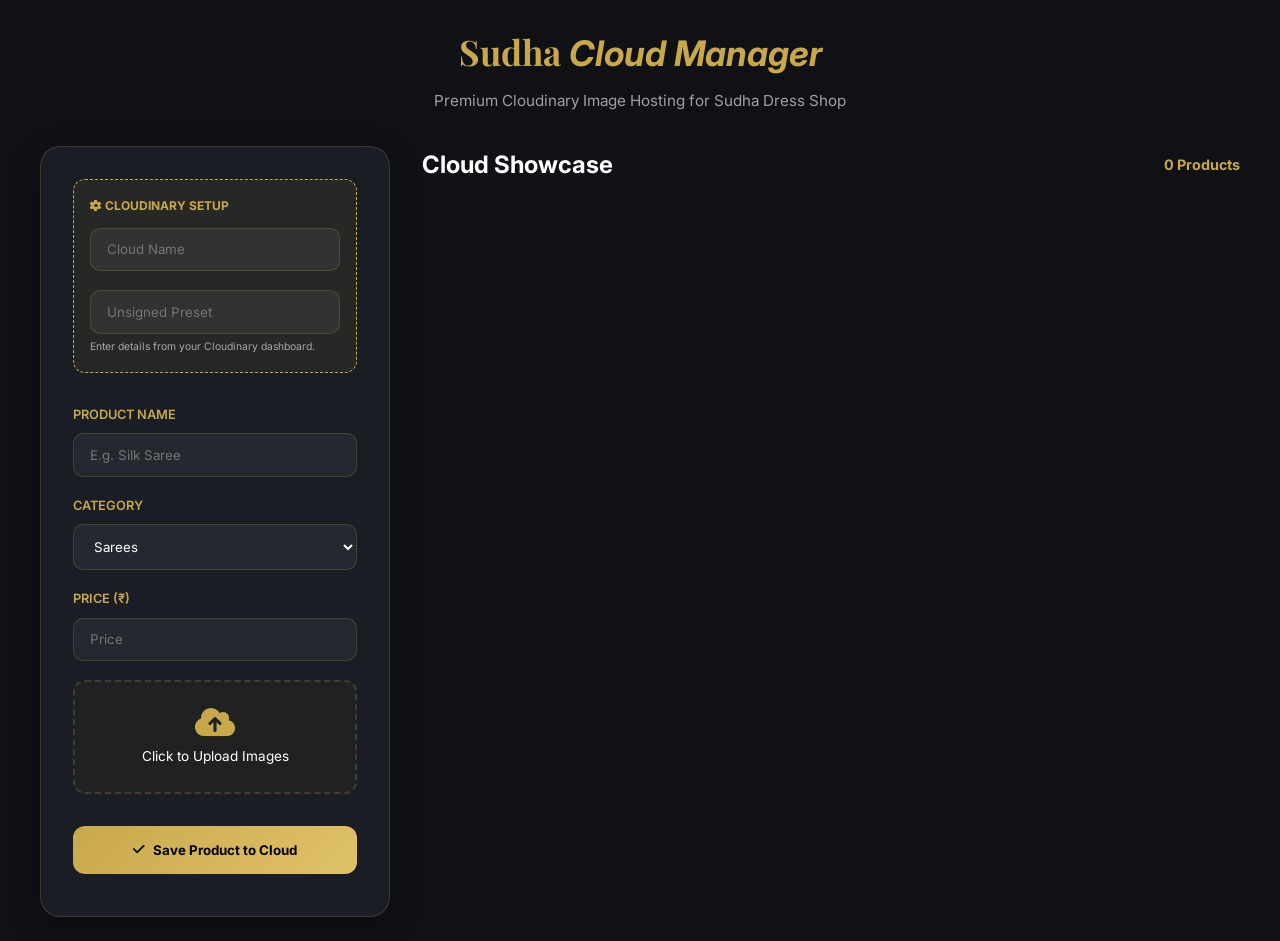
<file: cloudinary-admin.html>
<!DOCTYPE html>
<html lang="en">
<head>
    <meta charset="UTF-8">
    <meta name="viewport" content="width=device-width, initial-scale=1.0">
    <title>Cloudinary Product Manager — Sudha Dress Shop</title>
    <link href="https://fonts.googleapis.com/css2?family=Playfair+Display:wght@600;700&family=Inter:wght@300;400;500;600;700&display=swap" rel="stylesheet">
    <link rel="stylesheet" href="https://cdnjs.cloudflare.com/ajax/libs/font-awesome/6.5.0/css/all.min.css">
    
    <style>
        :root {
            --primary: #c9a84c;
            --bg: #0f1115;
            --card-bg: #1a1d23;
            --text: #ffffff;
            --text-dim: rgba(255, 255, 255, 0.6);
            --border: rgba(201, 168, 76, 0.2);
            --gradient: linear-gradient(135deg, #c9a84c, #e0c26a);
            --danger: #ff4d4d;
            --success: #00c853;
        }

        * { margin: 0; padding: 0; box-sizing: border-box; font-family: 'Inter', sans-serif; }
        body { background: var(--bg); color: var(--text); min-height: 100vh; padding: 1.5rem; line-height: 1.6; }
        header { max-width: 1200px; margin: 0 auto 2rem; text-align: center; }
        header h1 { font-family: 'Playfair Display', serif; font-size: 2.2rem; color: var(--primary); margin-bottom: 0.5rem; }
        header p { color: var(--text-dim); font-size: 0.95rem; }

        .container { max-width: 1200px; margin: 0 auto; display: grid; grid-template-columns: 350px 1fr; gap: 2rem; }

        .panel { 
            background: var(--card-bg); border: 1px solid var(--border); border-radius: 20px; 
            padding: 2rem; position: sticky; top: 1.5rem; height: fit-content; 
            box-shadow: 0 10px 30px rgba(0,0,0,0.3); 
        }

        .input-group { margin-bottom: 1.2rem; }
        .input-group label { display: block; margin-bottom: 0.5rem; font-size: 0.8rem; font-weight: 600; color: var(--primary); text-transform: uppercase; }
        .input-group input, .input-group select { 
            width: 100%; padding: 0.8rem 1rem; border-radius: 10px; border: 1px solid var(--border); 
            background: rgba(255,255,255,0.05); color: #fff; outline: none; 
        }

        /* Setup Box */
        .setup-box { 
            background: rgba(201, 168, 76, 0.08); border: 1px dashed var(--primary); 
            padding: 1rem; border-radius: 12px; margin-bottom: 2rem; 
        }
        .setup-box h4 { font-size: 0.75rem; color: var(--primary); margin-bottom: 0.8rem; text-transform: uppercase; }

        .drop-zone { 
            border: 2px dashed var(--border); border-radius: 12px; padding: 1.5rem; text-align: center; 
            cursor: pointer; background: rgba(201, 168, 76, 0.03); margin-bottom: 1rem; 
        }
        .drop-zone i { font-size: 2rem; color: var(--primary); margin-bottom: 0.5rem; }
        #file-input { display: none; }

        .preview-area { display: grid; grid-template-columns: repeat(4, 1fr); gap: 5px; margin-bottom: 1rem; max-height: 150px; overflow-y: auto; }
        .preview-item { aspect-ratio: 1; border-radius: 6px; overflow: hidden; position: relative; border: 1px solid rgba(255,255,255,0.1); }
        .preview-item img { width: 100%; height: 100%; object-fit: cover; }

        .btn-main { 
            width: 100%; padding: 1rem; border: none; border-radius: 12px; background: var(--gradient); 
            color: #000; font-weight: 700; cursor: pointer; display: flex; align-items: center; justify-content: center; gap: 0.5rem; 
        }
        .btn-main:hover { transform: translateY(-2px); box-shadow: 0 5px 15px rgba(201, 168, 76, 0.4); }

        .product-grid { display: grid; grid-template-columns: repeat(auto-fill, minmax(250px, 1fr)); gap: 1.5rem; }
        .card { background: var(--card-bg); border-radius: 18px; overflow: hidden; border: 1px solid var(--border); animation: fadeIn 0.4s ease; }
        .card-img { height: 250px; position: relative; overflow: hidden; }
        .card-img img { width: 100%; height: 100%; object-fit: cover; }
        .card-info { padding: 1.2rem; }
        .card-info h3 { font-size: 1rem; color: #fff; margin-bottom: 0.3rem; }
        .card-info .price { color: var(--primary); font-weight: 700; font-size: 1.1rem; }
        .card-info .cat { font-size: 0.75rem; color: var(--text-dim); text-transform: uppercase; margin-bottom: 0.5rem; }

        .loader-overlay { position: fixed; inset: 0; background: rgba(0,0,0,0.9); z-index: 9999; display: none; flex-direction: column; align-items: center; justify-content: center; }
        .loader-overlay.active { display: flex; }
        .spinner { width: 50px; height: 50px; border: 4px solid rgba(201, 168, 76, 0.2); border-top: 4px solid var(--primary); border-radius: 50%; animation: spin 1s linear infinite; margin-bottom: 1rem; }
        .progress-bar { width: 250px; height: 6px; background: rgba(255,255,255,0.1); border-radius: 50px; overflow: hidden; margin: 10px 0; }
        .progress-fill { width: 0%; height: 100%; background: var(--gradient); transition: width 0.2s; }

        @keyframes spin { 100% { transform: rotate(360deg); } }
        @keyframes fadeIn { from { opacity: 0; transform: translateY(10px); } to { opacity: 1; transform: translateY(0); } }

        @media (max-width: 900px) { .container { grid-template-columns: 1fr; } .panel { position: relative; top: 0; } }
    </style>
</head>
<body>

    <header>
        <h1>Sudha <em>Cloud Manager</em></h1>
        <p>Premium Cloudinary Image Hosting for Sudha Dress Shop</p>
    </header>

    <div class="container">
        <aside class="panel">
            <div class="setup-box">
                <h4><i class="fas fa-cog"></i> Cloudinary Setup</h4>
                <div class="input-group">
                    <input type="text" id="setup-cloud-name" placeholder="Cloud Name" onchange="saveCloudPrefs()" />
                </div>
                <div class="input-group" style="margin-bottom:0;">
                    <input type="text" id="setup-preset" placeholder="Unsigned Preset" onchange="saveCloudPrefs()" />
                </div>
                <small style="font-size:0.65rem; color:var(--text-dim); margin-top:5px; display:block;">Enter details from your Cloudinary dashboard.</small>
            </div>

            <div class="input-group">
                <label>Product Name</label>
                <input type="text" id="prod-name" placeholder="E.g. Silk Saree" />
            </div>

            <div class="input-group">
                <label>Category</label>
                <select id="prod-cat">
                    <option value="sarees">Sarees</option>
                    <option value="lehengas">Lehengas</option>
                    <option value="suits">Salwar Suits</option>
                    <option value="kurtis">Kurtis & Tops</option>
                    <option value="kids">Kids' Wear</option>
                    <option value="mens">Men's Wear</option>
                </select>
            </div>

            <div class="input-group">
                <label>Price (₹)</label>
                <input type="number" id="prod-price" placeholder="Price" />
            </div>

            <div class="drop-zone" onclick="document.getElementById('file-input').click()">
                <i class="fas fa-cloud-upload-alt"></i>
                <p style="font-size:0.85rem;">Click to Upload Images</p>
            </div>
            <input type="file" id="file-input" multiple accept="image/*" onchange="handleFileSelect(event)" />

            <div class="preview-area" id="preview-area"></div>

            <button class="btn-main" onclick="startBulkUpload()">
                <i class="fas fa-check"></i> Save Product to Cloud
            </button>
            <p id="status-text" style="font-size:0.7rem; text-align:center; color:var(--text-dim); margin-top:10px;"></p>
        </aside>

        <main>
            <div style="display:flex; justify-content:space-between; align-items:center; margin-bottom:1.5rem;">
                <h2>Cloud Showcase</h2>
                <div id="stat-count" style="font-size:0.9rem; color:var(--primary); font-weight:700;">0 Products</div>
            </div>
            <div class="product-grid" id="product-grid"></div>
        </main>
    </div>

    <!-- Loading Overlay -->
    <div class="loader-overlay" id="loader-overlay">
        <div class="spinner"></div>
        <h3>Uploading to Cloudinary...</h3>
        <div class="progress-bar"><div class="progress-fill" id="progress-fill"></div></div>
        <p id="progress-text" style="font-size:0.8rem; color:var(--primary);">0% Complete</p>
    </div>

    <script src="firebase-config.js"></script>
    <script>
        let CLOUD_NAME = localStorage.getItem('cloudinary_name') || '';
        let UPLOAD_PRESET = localStorage.getItem('cloudinary_preset') || '';
        const SYNC_ID = typeof JSONBLOB_ID !== 'undefined' ? JSONBLOB_ID : null;

        let selectedFiles = [];
        let productGallery = [];

        window.onload = () => {
            document.getElementById('setup-cloud-name').value = CLOUD_NAME;
            document.getElementById('setup-preset').value = UPLOAD_PRESET;
            fetchFromCloud();
        };

        function saveCloudPrefs() {
            CLOUD_NAME = document.getElementById('setup-cloud-name').value.trim();
            UPLOAD_PRESET = document.getElementById('setup-preset').value.trim();
            localStorage.setItem('cloudinary_name', CLOUD_NAME);
            localStorage.setItem('cloudinary_preset', UPLOAD_PRESET);
        }

        async function fetchFromCloud() {
            if (!SYNC_ID) return;
            try {
                const res = await fetch(`https://jsonblob.com/api/jsonBlob/${SYNC_ID}?t=${Date.now()}`);
                const data = await res.json();
                productGallery = data.cloudinary_products || [];
                renderGallery();
            } catch (e) {
                console.warn('Load failed:', e);
                productGallery = JSON.parse(localStorage.getItem('cloudinary_products') || '[]');
                renderGallery();
            }
        }

        async function syncToCloud() {
            localStorage.setItem('cloudinary_products', JSON.stringify(productGallery));
            if (!SYNC_ID) return;
            try {
                const res = await fetch(`https://jsonblob.com/api/jsonBlob/${SYNC_ID}`);
                const data = await res.json();
                data.cloudinary_products = productGallery;
                await fetch(`https://jsonblob.com/api/jsonBlob/${SYNC_ID}`, {
                    method: 'PUT', headers: { 'Content-Type': 'application/json' },
                    body: JSON.stringify(data)
                });
            } catch (e) { console.error('Sync failed:', e); }
        }

        function handleFileSelect(e) {
            const files = Array.from(e.target.files);
            files.forEach(f => {
                selectedFiles.push(f);
                const reader = new FileReader();
                reader.onload = (ev) => {
                    const div = document.createElement('div');
                    div.className = 'preview-item';
                    div.innerHTML = `<img src="${ev.target.result}" />`;
                    document.getElementById('preview-area').appendChild(div);
                };
                reader.readAsDataURL(f);
            });
            document.getElementById('status-text').textContent = `${selectedFiles.length} images ready`;
        }

        async function startBulkUpload() {
            saveCloudPrefs();
            const name = document.getElementById('prod-name').value.trim();
            const price = document.getElementById('prod-price').value.trim();
            const cat = document.getElementById('prod-cat').value;

            if (!name || !price || selectedFiles.length === 0) return alert('Name, price and images required!');
            if (!CLOUD_NAME || !UPLOAD_PRESET) return alert('Please enter Cloud Name and Preset in the setup box.');

            const loader = document.getElementById('loader-overlay');
            loader.classList.add('active');
            const urls = [];

            try {
                for (let i=0; i<selectedFiles.length; i++) {
                    const formData = new FormData();
                    formData.append('file', selectedFiles[i]);
                    formData.append('upload_preset', UPLOAD_PRESET);

                    const res = await fetch(`https://api.cloudinary.com/v1_1/${CLOUD_NAME}/image/upload`, {
                        method: 'POST', body: formData
                    });

                    if (!res.ok) {
                        const err = await res.json();
                        throw new Error(err.error?.message || 'Upload failed');
                    }
                    const data = await res.json();
                    urls.push(data.secure_url);

                    const p = Math.round(((i+1)/selectedFiles.length)*100);
                    document.getElementById('progress-fill').style.width = p + '%';
                    document.getElementById('progress-text').textContent = `${p}% Complete`;
                }

                productGallery.unshift({ id: Date.now(), name, price, category: cat, images: urls, date: new Date().toLocaleDateString() });
                await syncToCloud();
                
                loader.classList.remove('active');
                alert('Success! Product saved to cloud.');
                location.reload();
            } catch (err) {
                loader.classList.remove('active');
                alert('Error: ' + err.message);
            }
        }

        function renderGallery() {
            const grid = document.getElementById('product-grid');
            grid.innerHTML = '';
            document.getElementById('stat-count').textContent = `${productGallery.length} Products`;

            productGallery.forEach(p => {
                const div = document.createElement('div');
                div.className = 'card';
                div.innerHTML = `
                    <div class="card-img"><img src="${p.images[0]}" loading="lazy"></div>
                    <div class="card-info">
                        <div class="cat">${p.category}</div>
                        <h3>${p.name}</h3>
                        <div class="price">₹${parseInt(p.price).toLocaleString()}</div>
                        <button onclick="deleteProd(${p.id})" style="margin-top:10px; background:none; border:none; color:var(--danger); cursor:pointer; font-size:0.75rem;"><i class="fas fa-trash"></i> Delete</button>
                    </div>
                `;
                grid.appendChild(div);
            });
        }

        async function deleteProd(id) {
            if (confirm('Delete product?')) {
                productGallery = productGallery.filter(x => x.id !== id);
                await syncToCloud();
                renderGallery();
            }
        }
    </script>
</body>
</html>
</file>
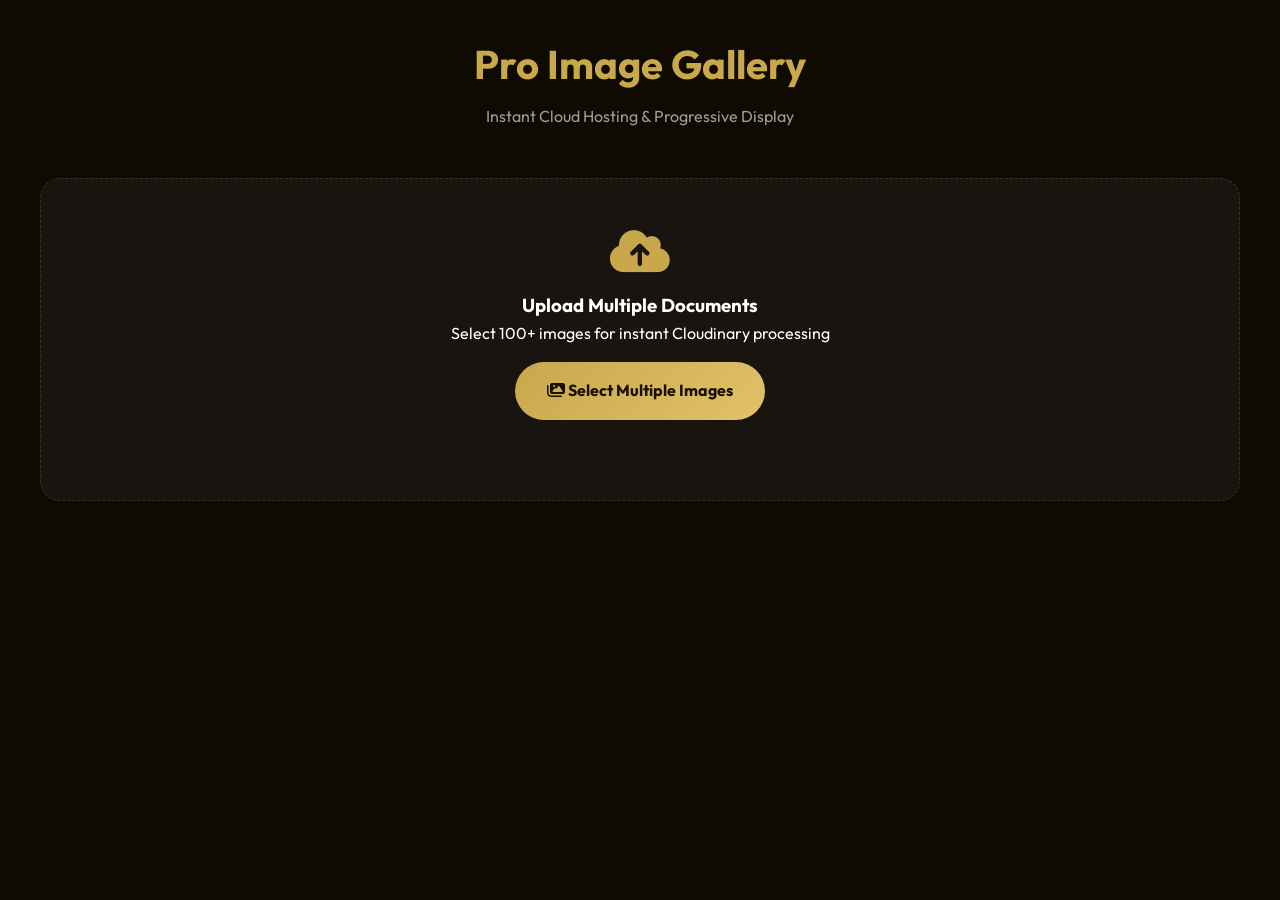
<file: gallery.html>
<!DOCTYPE html>
<html lang="en">

<head>
    <meta charset="UTF-8">
    <meta name="viewport" content="width=device-width, initial-scale=1.0">
    <title>Sudha Dress Shop — Pro Image Gallery</title>
    <!-- Google Fonts & FontAwesome -->
    <link href="https://fonts.googleapis.com/css2?family=Outfit:wght@300;400;600;700&display=swap" rel="stylesheet">
    <link rel="stylesheet" href="https://cdnjs.cloudflare.com/ajax/libs/font-awesome/6.4.0/css/all.min.css">

    <style>
        :root {
            --gold: #c9a84c;
            --bg: #0f0a02;
            --card: #1a1410;
            --text: #ffffff;
            --muted: rgba(255, 255, 255, 0.6);
            --border: rgba(201, 168, 76, 0.2);
        }

        * {
            box-sizing: border-box;
            margin: 0;
            padding: 0;
        }

        body {
            font-family: 'Outfit', sans-serif;
            background-color: var(--bg);
            color: var(--text);
            line-height: 1.6;
            padding: 2rem;
        }

        .container {
            max-width: 1200px;
            margin: 0 auto;
        }

        header {
            text-align: center;
            margin-bottom: 3rem;
        }

        header h1 {
            font-size: 2.5rem;
            color: var(--gold);
            margin-bottom: 0.5rem;
        }

        header p {
            color: var(--muted);
        }

        /* ── Upload Section ── */
        .upload-card {
            background: var(--card);
            border: 1px dashed var(--border);
            border-radius: 20px;
            padding: 3rem;
            text-align: center;
            margin-bottom: 3rem;
            transition: all 0.3s;
        }

        .upload-card:hover {
            border-color: var(--gold);
            background: rgba(201, 168, 76, 0.05);
        }

        .upload-icon {
            font-size: 3rem;
            color: var(--gold);
            margin-bottom: 1rem;
        }

        .file-label {
            display: inline-block;
            padding: 1rem 2rem;
            background: linear-gradient(135deg, #c9a84c, #e0c26a);
            color: #1a0f00;
            border-radius: 50px;
            font-weight: 700;
            cursor: pointer;
            margin-top: 1rem;
            transition: transform 0.2s;
        }

        .file-label:hover {
            transform: scale(1.05);
        }

        #image-input {
            display: none;
        }

        /* ── Preview Grid ── */
        #preview-container {
            display: grid;
            grid-template-columns: repeat(auto-fill, minmax(100px, 1fr));
            gap: 1rem;
            margin-top: 2rem;
        }

        .preview-thumb {
            width: 100%;
            aspect-ratio: 1;
            object-fit: cover;
            border-radius: 10px;
            border: 1px solid var(--border);
        }

        /* ── Loading Overlay ── */
        #loading-overlay {
            display: none;
            position: fixed;
            top: 0;
            left: 0;
            width: 100%;
            height: 100%;
            background: rgba(0, 0, 0, 0.8);
            z-index: 1000;
            flex-direction: column;
            align-items: center;
            justify-content: center;
        }

        .loader {
            border: 4px solid var(--card);
            border-top: 4px solid var(--gold);
            border-radius: 50%;
            width: 50px;
            height: 50px;
            animation: spin 1s linear infinite;
        }

        @keyframes spin {
            0% {
                transform: rotate(0deg);
            }

            100% {
                transform: rotate(360deg);
            }
        }

        /* ── Gallery Grid ── */
        .gallery-grid {
            display: grid;
            grid-template-columns: repeat(auto-fill, minmax(280px, 1fr));
            gap: 2rem;
        }

        .product-card {
            background: var(--card);
            border-radius: 15px;
            overflow: hidden;
            border: 1px solid var(--border);
            transition: transform 0.3s;
        }

        .product-card:hover {
            transform: translateY(-10px);
        }

        .product-img {
            width: 100%;
            height: 300px;
            object-fit: cover;
        }

        .product-info {
            padding: 1.5rem;
        }

        .product-name {
            font-size: 1.1rem;
            font-weight: 600;
            color: var(--gold);
        }

        .product-price {
            font-size: 1.3rem;
            font-weight: 700;
            margin-top: 0.5rem;
        }

        @media (max-width: 768px) {
            body {
                padding: 1rem;
            }

            header h1 {
                font-size: 1.8rem;
            }

            .upload-card {
                padding: 1.5rem;
            }
        }
    </style>
</head>

<body>

    <div class="container">
        <header>
            <h1>Pro Image Gallery</h1>
            <p>Instant Cloud Hosting & Progressive Display</p>
        </header>

        <div class="upload-card">
            <i class="fas fa-cloud-upload-alt upload-icon"></i>
            <h3>Upload Multiple Documents</h3>
            <p>Select 100+ images for instant Cloudinary processing</p>
            <label for="image-input" class="file-label">
                <i class="fas fa-images"></i> Select Multiple Images
            </label>
            <input type="file" id="image-input" multiple accept="image/*">

            <div id="preview-container"></div>

            <button id="btn-upload-all" class="file-label"
                style="display:none; background: #22c55e; color: #fff; margin-left: 10px;">
                <i class="fas fa-check"></i> Upload All to Cloud
            </button>
        </div>

        <div class="gallery-grid" id="main-gallery">
            <!-- Uploaded images will appear here -->
        </div>
    </div>

    <div id="loading-overlay">
        <div class="loader"></div>
        <p style="margin-top: 1rem;" id="load-text">Uploading to Cloudinary...</p>
    </div>

    <script>
        // ── CONFIGURATION (REPLACE WITH YOUR DETAILS) ──
        const CLOUD_NAME = 'YOUR_CLOUD_NAME';
        const UPLOAD_PRESET = 'YOUR_UPLOAD_PRESET';

        const imageInput = document.getElementById('image-input');
        const previewContainer = document.getElementById('preview-container');
        const btnUpload = document.getElementById('btn-upload-all');
        const gallery = document.getElementById('main-gallery');
        const overlay = document.getElementById('loading-overlay');
        const loadText = document.getElementById('load-text');

        let selectedFiles = [];

        // 1. SELECT & PREVIEW
        imageInput.addEventListener('change', (e) => {
            selectedFiles = Array.from(e.target.files);
            previewContainer.innerHTML = '';

            selectedFiles.forEach(file => {
                const reader = new FileReader();
                reader.onload = (ev) => {
                    const img = document.createElement('img');
                    img.src = ev.target.result;
                    img.className = 'preview-thumb';
                    previewContainer.appendChild(img);
                };
                reader.readAsDataURL(file);
            });

            if (selectedFiles.length > 0) btnUpload.style.display = 'inline-block';
        });

        // 2. MULTI-UPLOAD LOGIC
        btnUpload.addEventListener('click', async () => {
            if (CLOUD_NAME === 'YOUR_CLOUD_NAME') {
                alert('Please edit the code and enter your CLOUD_NAME first!');
                return;
            }

            overlay.style.display = 'flex';
            let uploadedCount = 0;

            for (const file of selectedFiles) {
                uploadedCount++;
                loadText.textContent = `Uploading ${uploadedCount} of ${selectedFiles.length}...`;

                try {
                    const secureUrl = await uploadToCloudinary(file);
                    if (secureUrl) {
                        addProductToGallery(secureUrl, file.name);
                    }
                } catch (err) {
                    console.error('Upload failed for:', file.name);
                }
            }

            overlay.style.display = 'none';
            previewContainer.innerHTML = '';
            btnUpload.style.display = 'none';
            selectedFiles = [];
        });

        // 3. CLOUDINARY API FETCH
        async function uploadToCloudinary(file) {
            const formData = new FormData();
            formData.append('file', file);
            formData.append('upload_preset', UPLOAD_PRESET);

            const res = await fetch(`https://api.cloudinary.com/v1_1/${CLOUD_NAME}/image/upload`, {
                method: 'POST',
                body: formData
            });

            const data = await res.json();
            return data.secure_url;
        }

        // 4. DISPLAY ON WEBSITE
        function addProductToGallery(url, name) {
            const card = document.createElement('div');
            card.className = 'product-card';
            card.innerHTML = `
        <img src="${url}" class="product-img" loading="lazy">
        <div class="product-info">
          <p class="product-name">${name.split('.')[0]}</p>
          <p class="product-price">₹ ${(Math.random() * 2000 + 500).toFixed(0)}</p>
        </div>
      `;
            gallery.prepend(card);
        }
    </script>
</body>

</html>
</file>
